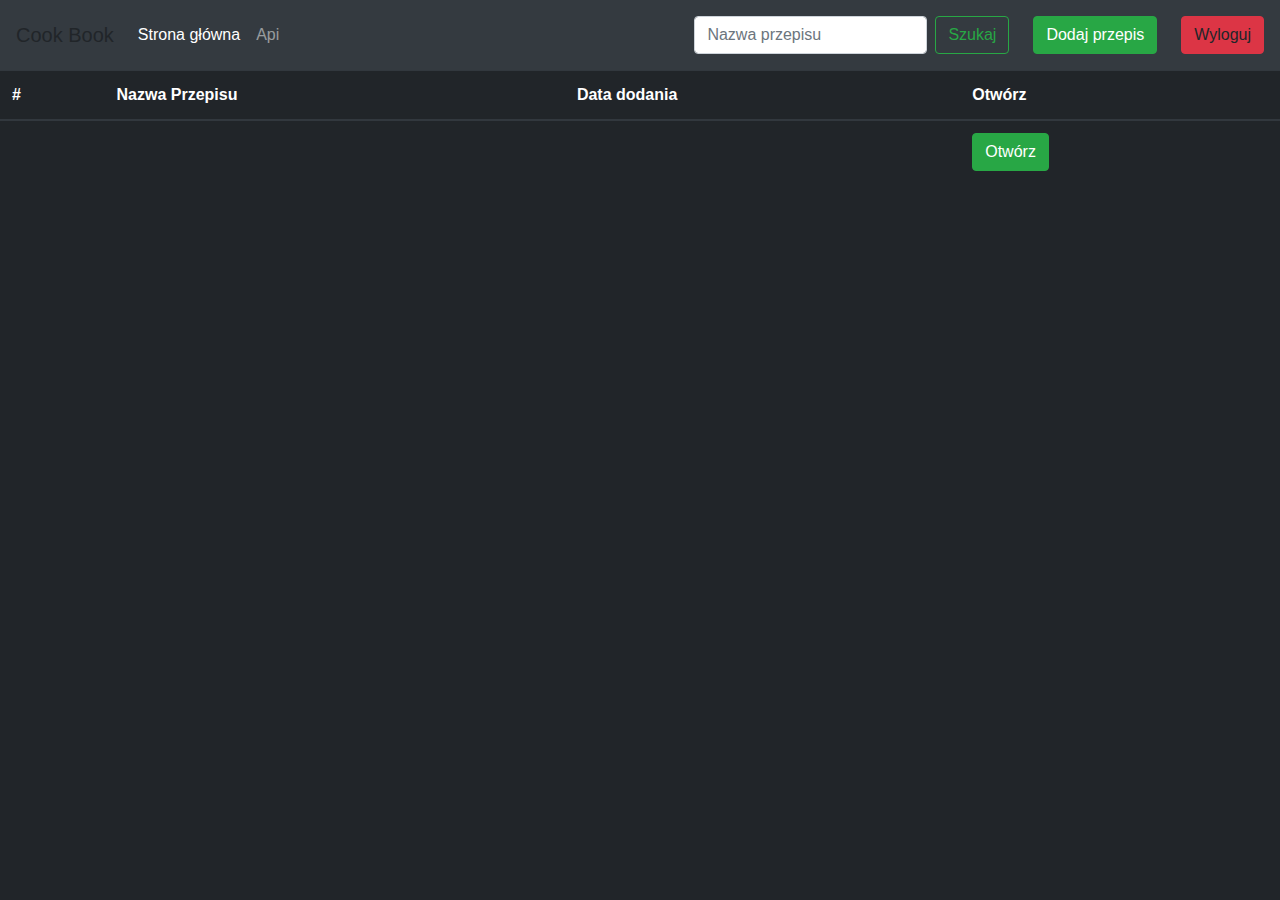
<file: src/main/resources/templates/index.html>
<!DOCTYPE html>
<html xmlns:th="http://www.thymeleaf.org" xmlns="http://www.w3.org/1999/html" lang="pl">
<head>
    <!-- Required meta tags -->
    <meta charset="utf-8">
    <meta name="viewport" content="width=device-width, initial-scale=1, shrink-to-fit=no">

    <!-- Bootstrap CSS -->
    <link rel="stylesheet" href="https://maxcdn.bootstrapcdn.com/bootstrap/4.0.0/css/bootstrap.min.css" integrity="sha384-Gn5384xqQ1aoWXA+058RXPxPg6fy4IWvTNh0E263XmFcJlSAwiGgFAW/dAiS6JXm" crossorigin="anonymous">

    <title>Cook Book</title>
</head>
<body style="background-color: #212529">

<!-- Navbar -->
<nav class="navbar navbar-expand-lg navbar-dark bg-dark">
    <a class="navbar-brand" th:href="@{/cookbook}">Cook Book</a>
    <button class="navbar-toggler" type="button" data-toggle="collapse" data-target="#navbarSupportedContent" aria-controls="navbarSupportedContent" aria-expanded="false" aria-label="Toggle navigation">
        <span class="navbar-toggler-icon"></span>
    </button>

    <div class="collapse navbar-collapse" id="navbarSupportedContent">
        <ul class="navbar-nav mr-auto">
            <li class="nav-item active">
                <a class="nav-link" th:href="@{/cookbook}">Strona główna<span class="sr-only">(current)</span></a>
            </li>
            <li class="nav-item">
                <a class="nav-link" th:href="@{/cookbook/api-info}">Api</a>
            </li>
        </ul>
        <form class="form-inline my-2 my-lg-0" th:action="@{/cookbook}" th:method="get">
            <input class="form-control mr-sm-2" type="search" placeholder="Nazwa przepisu" aria-label="Search" th:name="name">
            <button class="btn btn-outline-success my-2 my-sm-0 mr-sm-4" type="submit">Szukaj</button>
        </form>
        <button class="btn btn-success my-2 mr-sm-4" data-toggle="modal" data-target="#addModalid">Dodaj przepis</button>
        <a th:href="@{/logout}" class="btn btn-danger my-2 my-sm-0">Wyloguj</a>
    </div>
</nav>

<!-- Add Modal -->
<div class="modal fade" id="addModalid" tabindex="-1" role="dialog" aria-labelledby="addModal" aria-hidden="true">
    <div class="modal-dialog" role="document">
        <div class="modal-content">
            <div class="modal-header">
                <h5 class="modal-title" id="addModal">Dodawanie przepisu</h5>
                <button type="button" class="close" data-dismiss="modal" aria-label="Close">
                    <span aria-hidden="true">&times;</span>
                </button>
            </div>
            <div class="modal-body">
                <!-- Add Form -->
                <form th:action="@{/add}" th:object="${newRecipie}" method="post">
                    <div class="form-group">
                        <label for="nameInput">Nazwa Przepisu</label>
                        <input class="form-control" id="nameInput" placeholder="Wpisz nazwę" th:field="*{name}">
                    </div>
                    <div class="form-group">
                        <label for="componentTextarea">Składniki:</label>
                        <textarea class="form-control" id="componentTextarea" aria-describedby="componentHelp" rows="4" placeholder="Pierszy składnik 200g, drugi składnik 1kg..." th:field="*{components}"></textarea>
                        <small id="componentHelp" class="form-text text-muted">Pomiętaj aby składniki oddzielić przecinkiem!</small>
                    </div>
                    <div class="form-group">
                        <label for="prepareTextarea">Sposób przygotowania:</label>
                        <textarea class="form-control" id="prepareTextarea" rows="4" placeholder="Opisz sposób przygotowania" th:field="*{prepare}"></textarea>
                    </div>
                    <button type="submit" class="btn btn-success">Dodaj przepis</button>
                </form>
            </div>
            <div class="modal-footer">
                <button type="button" class="btn btn-secondary" data-dismiss="modal">Zamknij</button>
            </div>
        </div>
    </div>
</div>

<!-- Main Table -->
<table class="table table-dark">
    <thead>
    <tr>
        <th scope="col">#</th>
        <th scope="col">Nazwa Przepisu</th>
        <th scope="col">Data dodania</th>
        <th scope="col">Otwórz</th>
    </tr>
    </thead>
    <tbody>
        <div th:each="recipe: ${recipes}">
            <tr>
                <th scope="row" th:text="${recipe.getId()}"></th>
                <td th:text="${recipe.getName()}"></td>
                <td th:text="${recipe.getAddDate()}"></td>
                <td><button type="button" class="btn btn-success" data-toggle="modal" th:data-target="${'#' + recipe.getId()}">Otwórz</button></td>
            </tr>

            <!-- Product Modal-->
            <div class="modal fade" th:id="${recipe.getId()}" tabindex="-1" role="dialog" aria-labelledby="exampleModalLabel" aria-hidden="true">
                <div class="modal-dialog" role="document">
                    <div class="modal-content">
                        <div class="modal-header">
                            <h5 class="modal-title" id="exampleModalLabel" th:text="${recipe.getName()}"></h5>
                            <button type="button" class="close" data-dismiss="modal" aria-label="Close">
                                <span aria-hidden="true">&times;</span>
                            </button>
                        </div>
                        <div class="modal-body">
                            <p th:text="${'Dodano: ' + recipe.getAddDate()}"></p>
                            <ul class="list-group">
                                <li class="list-group-item active">Lista składników:</li>
                                <div th:each="component: ${recipe.getComponents()}">
                                    <li class="list-group-item" th:text="${component.getNameAndGrammage()}"></li>
                                </div>
                            </ul>
                            <br><br>
                            <ul class="list-group">
                                <li class="list-group-item active">Sposób przygotowania:</li>
                                <li class="list-group-item" th:text="${recipe.getPrepare()}"></li>
                            </ul>
                            <br>
                        </div>
                        <div class="modal-footer">
                            <button type="button" class="btn btn-success" data-toggle="modal" th:data-target="${'#' + 'edit' + recipe.getId()}">Edytuj</button>
                            <button type="button" class="btn btn-danger" data-toggle="modal" th:data-target="${'#' + 'usun' + recipe.getId()}">Usuń</button>
                            <button type="button" class="btn btn-secondary" data-dismiss="modal">Zamknij</button>

                        </div>
                    </div>
                </div>
            </div>

            <!-- Edit Modal -->
            <div class="modal fade" th:id="${'edit' + recipe.getId()}" tabindex="-1" role="dialog" aria-labelledby="editModal" aria-hidden="true">
                <div class="modal-dialog" role="document">
                    <div class="modal-content">
                        <div class="modal-header">
                            <h5 class="modal-title" id="editModal" th:text="${'Edytowanie przepisu: ' + recipe.getName()}"></h5>
                            <button type="button" class="close" data-dismiss="modal" aria-label="Close">
                                <span aria-hidden="true">&times;</span>
                            </button>
                        </div>
                        <div class="modal-body">
                            <!-- Edit Form-->
                            <form th:action="@{/edit/{id}(id=${recipe.getId()})}" th:object="${newRecipie}" method="post">
                                <div class="form-group">
                                    <label for="nameEditInput">Nazwa Przepisu</label>
                                    <input type="text" class="form-control" id="nameEditInput" th:value="${recipe.getName()}" th:attr="name='name'">
                                </div>
                                <div class="form-group">
                                    <label for="componentEditTextarea">Składniki:</label>
                                    <textarea class="form-control" id="componentEditTextarea" aria-describedby="componentEditHelp" rows="4" th:text="${#strings.setJoin(recipe.getComponents(), ', ')}" th:attr="name='components'"></textarea>
                                    <small id="componentEditHelp" class="form-text text-muted">Pomiętaj aby składniki oddzielić przecinkiem!</small>
                                </div>
                                <div class="form-group">
                                    <label for="prepareEditTextarea">Sposób przygotowania:</label>
                                    <textarea class="form-control" id="prepareEditTextarea" rows="4" th:text="${recipe.getPrepare()}" th:attr="name='prepare'"></textarea>
                                </div>
                                <button type="submit" class="btn btn-success">Edytuj przepis</button>
                            </form>
                        </div>
                        <div class="modal-footer">
                            <button type="button" class="btn btn-secondary" data-dismiss="modal">Zamknij</button>
                        </div>
                    </div>
                </div>
            </div>

            <!-- Delete Modal -->
            <div class="modal fade" th:id="${'usun' + recipe.getId()}" tabindex="-1" role="dialog" aria-labelledby="exampleModalLabel1" aria-hidden="true">
                <div class="modal-dialog" role="document">
                    <div class="modal-content">
                        <div class="modal-header">
                            <h5 class="modal-title" id="exampleModalLabel1">Potwierdzenie</h5>
                            <button type="button" class="close" data-dismiss="modal" aria-label="Close">
                                <span aria-hidden="true">&times;</span>
                            </button>
                        </div>
                        <div class="modal-body">
                            <h6>Czy na pewno chcesz usunąć:</h6>
                            <p th:text="${recipe.getName()}"></p>
                        </div>
                        <div class="modal-footer">
                            <a th:href="@{/remove/{id}(id=${recipe.getId()})}"><button type="button" class="btn btn-danger">Usuń</button></a>
                            <button type="button" class="btn btn-secondary" data-dismiss="modal">Zamknij</button>
                        </div>
                    </div>
                </div>
            </div>

        </div>
    </tbody>
</table>

<!-- Optional JavaScript -->
<!-- jQuery first, then Popper.js, then Bootstrap JS -->
<script src="https://code.jquery.com/jquery-3.2.1.slim.min.js" integrity="sha384-KJ3o2DKtIkvYIK3UENzmM7KCkRr/rE9/Qpg6aAZGJwFDMVNA/GpGFF93hXpG5KkN" crossorigin="anonymous"></script>
<script src="https://cdnjs.cloudflare.com/ajax/libs/popper.js/1.12.9/umd/popper.min.js" integrity="sha384-ApNbgh9B+Y1QKtv3Rn7W3mgPxhU9K/ScQsAP7hUibX39j7fakFPskvXusvfa0b4Q" crossorigin="anonymous"></script>
<script src="https://maxcdn.bootstrapcdn.com/bootstrap/4.0.0/js/bootstrap.min.js" integrity="sha384-JZR6Spejh4U02d8jOt6vLEHfe/JQGiRRSQQxSfFWpi1MquVdAyjUar5+76PVCmYl" crossorigin="anonymous"></script>
</body>
</html>
</file>
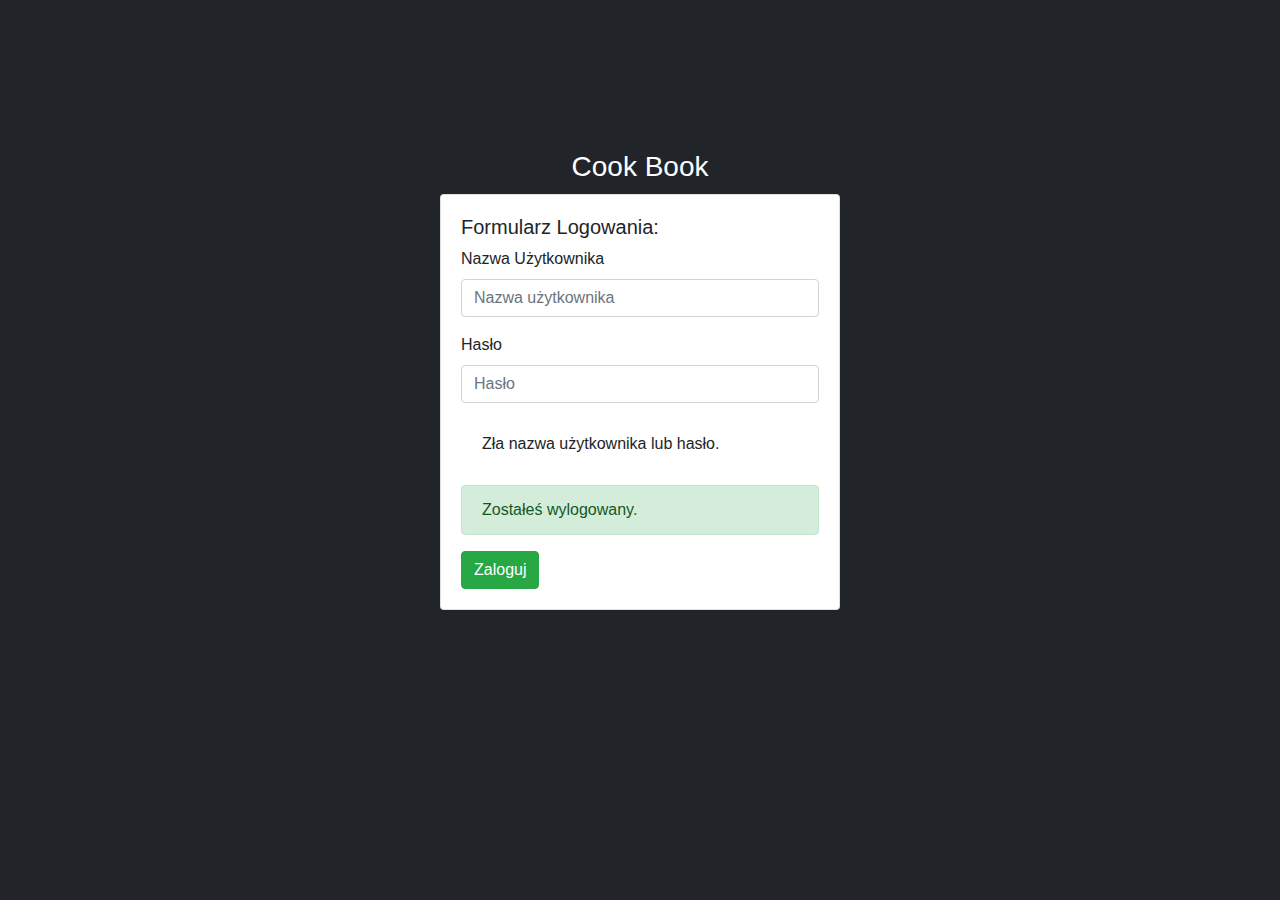
<file: src/main/resources/templates/login.html>
<!DOCTYPE html>
<html xmlns:th="http://www.thymeleaf.org" xmlns="http://www.w3.org/1999/html" lang="pl">
<head>
    <!-- Required meta tags -->
    <meta charset="utf-8">
    <meta name="viewport" content="width=device-width, initial-scale=1, shrink-to-fit=no">

    <!-- Bootstrap CSS -->
    <link rel="stylesheet" href="https://maxcdn.bootstrapcdn.com/bootstrap/4.0.0/css/bootstrap.min.css" integrity="sha384-Gn5384xqQ1aoWXA+058RXPxPg6fy4IWvTNh0E263XmFcJlSAwiGgFAW/dAiS6JXm" crossorigin="anonymous">
    <link rel="stylesheet" type="text/css" th:href="@{../static/styles/style.css}" />

    <title>Cook Book</title>
</head>
<body style="background-color: #212529">
<h3 class="text-logo" style="color: white; text-align: center; margin-top: 150px;">Cook Book</h3>
<div class="card" style="width: 400px; margin: auto; margin-top: 10px;">
    <div class="card-body">
        <form name="f" th:action="@{/login}" method="post">
            <h5>Formularz Logowania:</h5>
            <div class="form-group">
                <label for="username">Nazwa Użytkownika</label>
                <input class="form-control" type="text" id="username" name="username" placeholder="Nazwa użytkownika">
            </div>
            <div class="form-group">
                <label for="password">Hasło</label>
                <input type="password" class="form-control" id="password" name="password" placeholder="Hasło">
            </div>
            <div th:if="${param.error}" class="alert alert-error">
                Zła nazwa użytkownika lub hasło.
            </div>
            <div th:if="${param.logout}" class="alert alert-success">
                Zostałeś wylogowany.
            </div>
            <button type="submit" class="btn btn-success">Zaloguj</button>
        </form>
    </div>
</div>


<!-- Optional JavaScript -->
<!-- jQuery first, then Popper.js, then Bootstrap JS -->
<script src="https://code.jquery.com/jquery-3.2.1.slim.min.js" integrity="sha384-KJ3o2DKtIkvYIK3UENzmM7KCkRr/rE9/Qpg6aAZGJwFDMVNA/GpGFF93hXpG5KkN" crossorigin="anonymous"></script>
<script src="https://cdnjs.cloudflare.com/ajax/libs/popper.js/1.12.9/umd/popper.min.js" integrity="sha384-ApNbgh9B+Y1QKtv3Rn7W3mgPxhU9K/ScQsAP7hUibX39j7fakFPskvXusvfa0b4Q" crossorigin="anonymous"></script>
<script src="https://maxcdn.bootstrapcdn.com/bootstrap/4.0.0/js/bootstrap.min.js" integrity="sha384-JZR6Spejh4U02d8jOt6vLEHfe/JQGiRRSQQxSfFWpi1MquVdAyjUar5+76PVCmYl" crossorigin="anonymous"></script>
</body>
</html>
</file>
